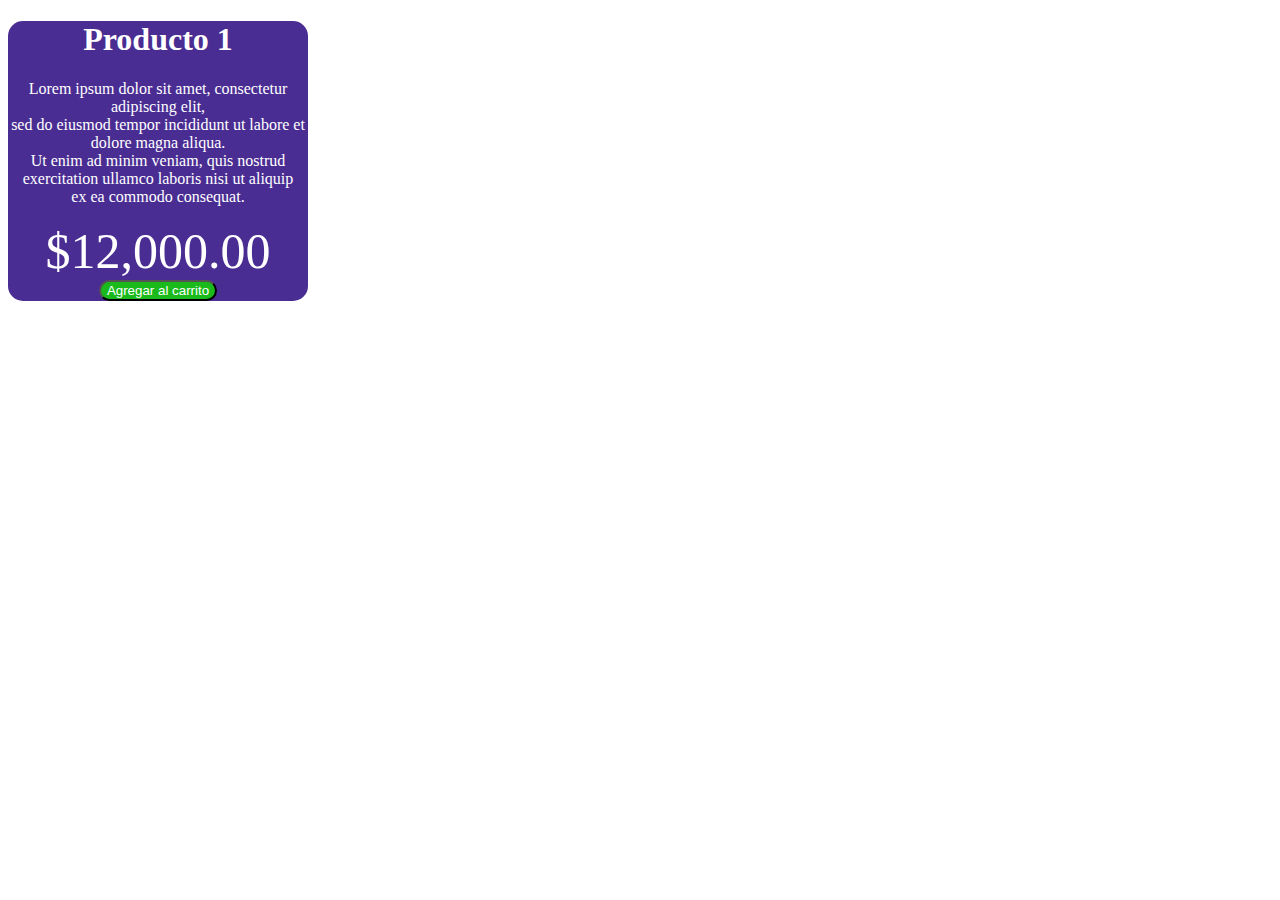
<file: Ejercicio Clases/index.html>
<!DOCTYPE html>
<html>
    <header>
        <title>Ejemplo: Producto 1></title>
        <link rel="stylesheet" href="style.css">
    </header>
    <body class="text-centro text-white ancho" >
    
        <div class="color-main box-redondo">
        <h1>Producto 1</h1>
        
        <p> Lorem ipsum dolor sit amet, consectetur adipiscing elit, 
            <br>
            sed do eiusmod tempor incididunt ut labore et dolore magna aliqua. 
            <br>
            Ut enim ad minim veniam, quis nostrud exercitation ullamco laboris nisi ut aliquip 
            <br>
            ex ea commodo consequat.
        </p>
        <label class="text-grande">$12,000.00</label>
        <br>
        <button class="verde box-redondo"> Agregar al carrito </button>
        </div>

    </body>

</html>
</file>
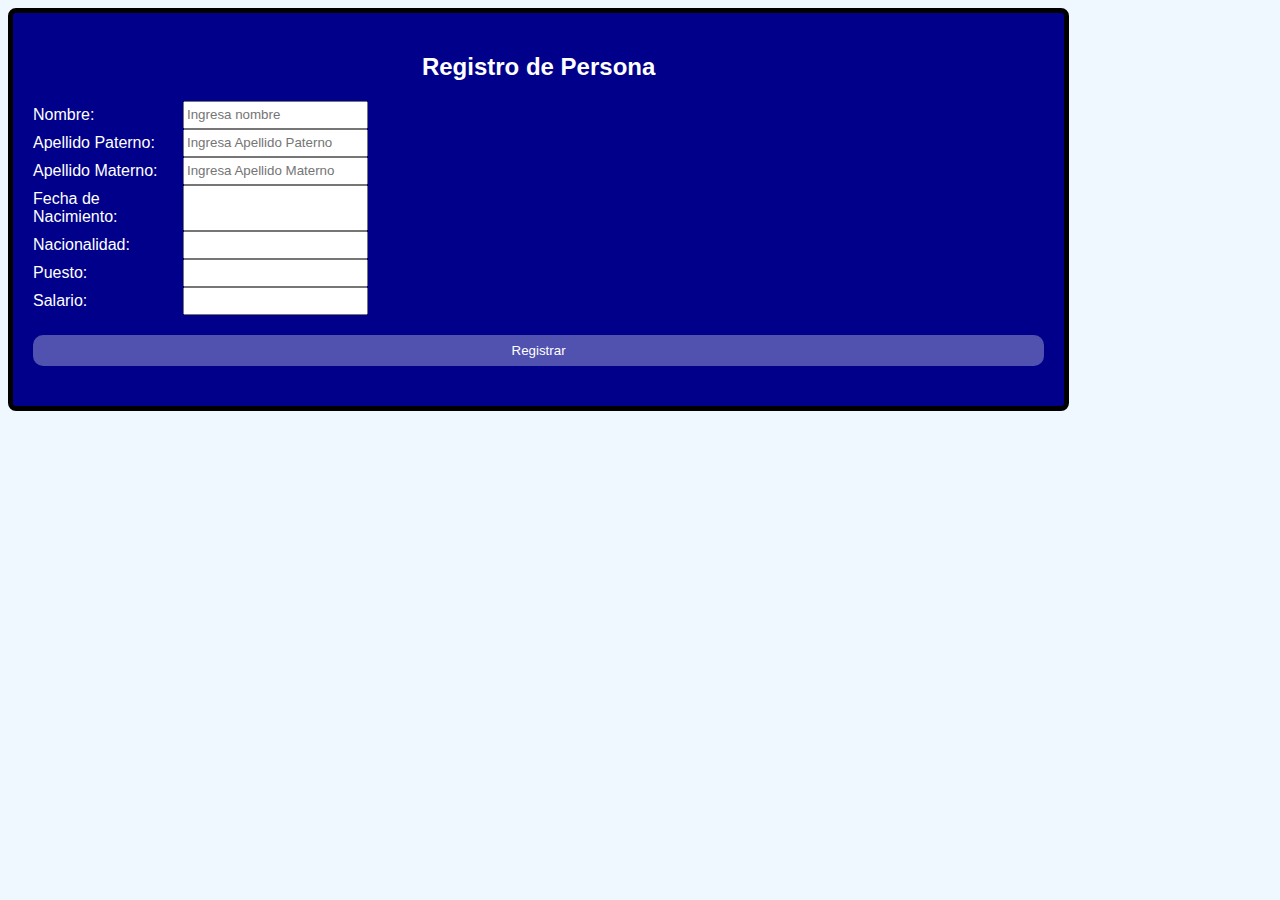
<file: Flexbox/index.html>
<!DOCTYPE html>     

    <head>
        <title>Ejemplo Flexbox</title>
        <link rel="stylesheet" href="style.css">   
    </head>
        <body>
            <div class="contenedor">
                <form class="formulario">
                    <h2>Registro de Persona</h2>
                    
                    <div class="caja">
                        <label> Nombre: </label>
                        <input type="text" id="nombreCaja" placeholder="Ingresa nombre">
                    </div>    

                    <div class="caja">
                        <label> Apellido Paterno:</label>
                        <input type="text" id="nombreApaCaja" placeholder="Ingresa Apellido Paterno">
                    </div>    

                    <div class="caja">
                        <label> Apellido Materno:</label>
                        <input type="text" id="nombreAmaCaja" placeholder="Ingresa Apellido Materno">
                    </div>     

                    <div class="caja">
                        <label> Fecha de Nacimiento:</label>
                        <input type="text" id="fechaNacimientoCaja">
                    </div> 
                    
                    <div class="caja">
                        <label> Nacionalidad:</label>
                        <input type="text" id="nacionalidadCaja">
                    </div>
                    
                    <div class="caja">
                        <label> Puesto: </label>
                        <input type="text" id="puestoCaja">
                    </div> 
                    
                    <div class="caja">
                        <label> Salario:</label>
                        <input type="text" id="salarioCaja">
                    </div> 
                    
                    <button> Registrar </button>

                </form>
            </div>
        </body>
</html>
</file>
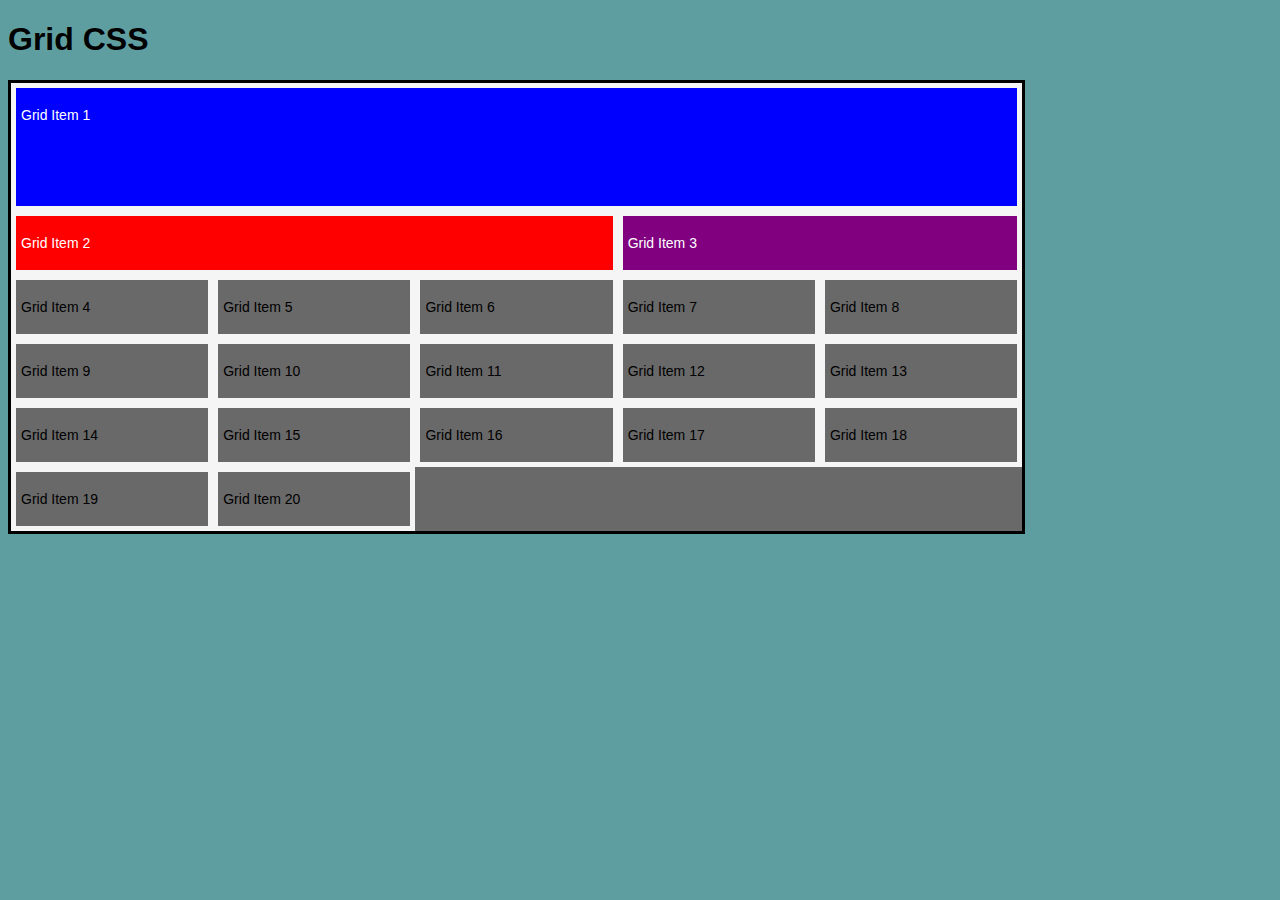
<file: Grid/Index.html>
<!DOCTYPE html> 
<html lang="en">
    <head>
        <title>Ejercicio Grid CSS</title>
        <link rel="stylesheet" href="styles.css">

    </head>

    <body>
        <h1>Grid CSS</h1>
        <section class="grid-container">
            <article class="item">
                <p> Grid Item 1</p>
            </article>
             <article class="item">
                <p> Grid Item 2</p>
            </article>   
            <article class="item">
                <p> Grid Item 3</p>
            </article>                    
            <article class="item">
                <p> Grid Item 4</p>
            </article>
            <article class="item">
                <p> Grid Item 5</p>
            </article>
            <article class="item">
                <p> Grid Item 6</p>
            </article>
            <article class="item">
                <p> Grid Item 7</p>
            </article>
            <article class="item">
                <p> Grid Item 8</p>
            </article>
            <article class="item">
                <p> Grid Item 9</p>
            </article>
            <article class="item">
                <p> Grid Item 10</p>
            </article>
            <article class="item">
                <p> Grid Item 11</p>
            </article>
            <article class="item">
                <p> Grid Item 12</p>
            </article>
            <article class="item">
                <p> Grid Item 13</p>
            </article>
            <article class="item">
                <p> Grid Item 14</p>
            </article>
            <article class="item">
                <p> Grid Item 15</p>
            </article>
            <article class="item">
                <p> Grid Item 16</p>
            </article>
            <article class="item">
                <p> Grid Item 17</p>
            </article>
            <article class="item">
                <p> Grid Item 18</p>
            </article>
            <article class="item">
                <p> Grid Item 19</p>
            </article>
            <article class="item">
                <p> Grid Item 20</p>
            </article>
        </section>
    </body>














</html>
</file>
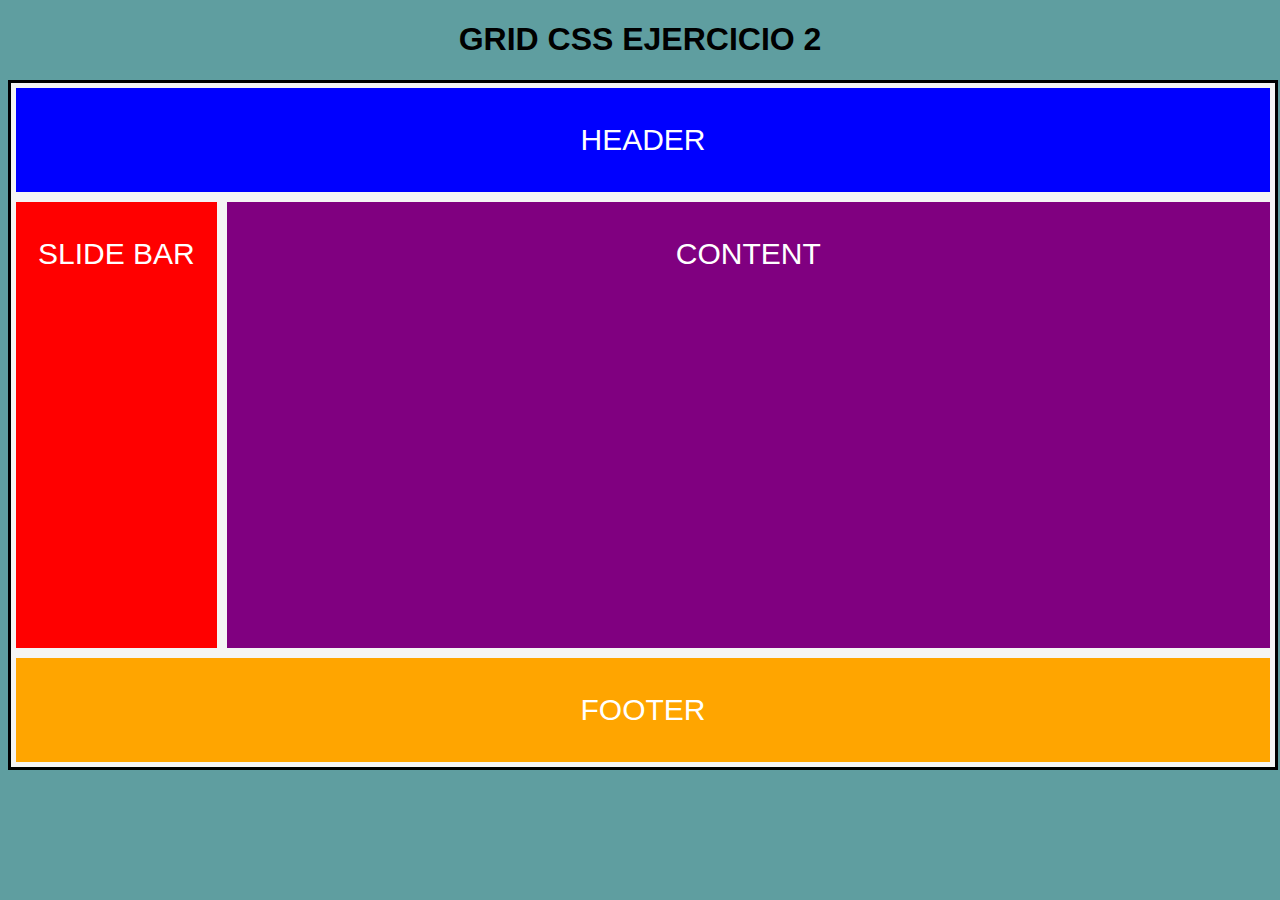
<file: Grid/Ejercicio 2/Index.html>
<!DOCTYPE html> 
<html lang="en">
    <head>
        <title>Ejercicio Grid CSS</title>
        <link rel="stylesheet" href="styles.css">

    </head>

    <body>
        <h1>GRID CSS EJERCICIO 2</h1>
        <section class="grid-container">
            <article class="item">
                <p> HEADER</p>
            </article>
             <article class="item">
                <p> SLIDE BAR</p>
            </article>   
            <article class="item">
                <p> CONTENT</p>
            </article>                    
            <article class="item">
                <p> FOOTER</p>
            </article>
        </section>
    </body>














</html>
</file>
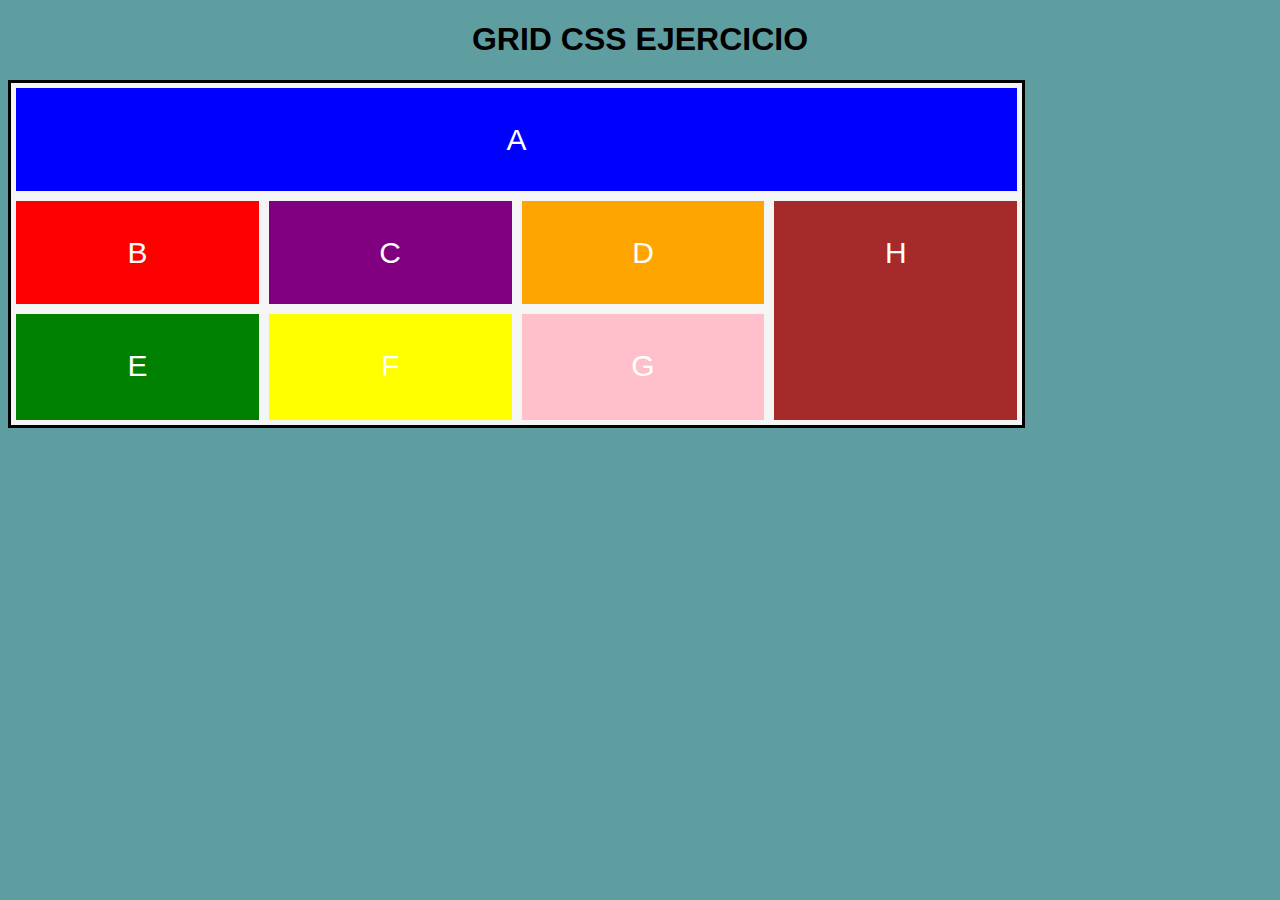
<file: Grid/Ejercicio/Index.html>
<!DOCTYPE html> 
<html lang="en">
    <head>
        <title>Ejercicio Grid CSS</title>
        <link rel="stylesheet" href="styles.css">

    </head>

    <body>
        <h1>GRID CSS EJERCICIO</h1>
        <section class="grid-container">
            <article class="item">
                <p> A</p>
            </article>
             <article class="item">
                <p> B</p>
            </article>   
            <article class="item">
                <p> C</p>
            </article>                    
            <article class="item">
                <p> D</p>
            </article>
            <article class="item">
                <p> E</p>
            </article>
            <article class="item">
                <p> F</p>
            </article>
            <article class="item">
                <p> G</p>
            </article>
            <article class="item">
                <p> H</p>
            </article>
        </section>
    </body>














</html>
</file>
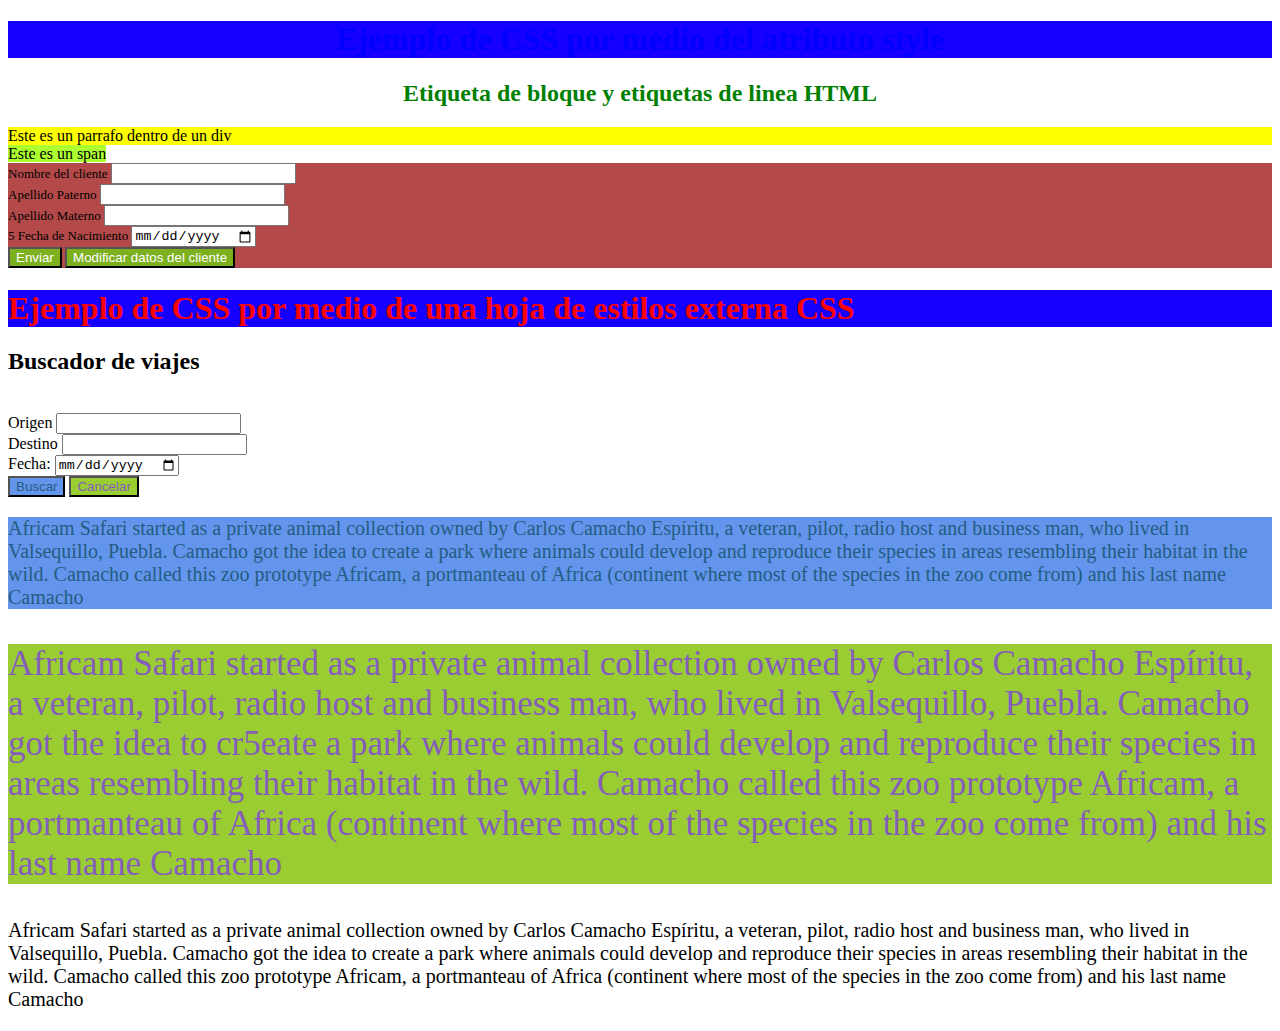
<file: 02CSS/inde.html>
<!DOCTYPE html>
<html>
    <header>
        <title>Ejemplo HTML y  CSS</title>
        <link rel="stylesheet" href="css/style.css">
    </header>
    <body>
        
        <h1 style="color:blue; text-align:center;">Ejemplo de CSS por medio del atributo style</h1>
        <h2 style="color:green; text-align:center;">Etiqueta de bloque y etiquetas de linea HTML</h2>
        <div style="background-color:yellow";>Este es un parrafo dentro de un div </div>
        <span style="background-color:greenyellow;"> Este es un span </span>
        
        <div style="background-color:rgb(179, 73, 73);font-size: small;">
            <label>Nombre del cliente</label>
            <input type="text"></input>
            <br>
            <label>Apellido Paterno</label>
            <input type="text"></input>
            <br>
            <label>Apellido Materno</label>
            <input type="text"></input>
            <br>5
            <label>Fecha de Nacimiento</label>
            <input type="date"></input>
            <br>
            <button type="button">Enviar</button>
            <button type="button">Modificar datos del cliente</button>

        </div>

        <h1>Ejemplo de CSS por medio de una hoja de estilos externa CSS</h1>

        <div>
            <h2> <label>Buscador de viajes</label> </h2>
            <br>
            <label>Origen</label>
            <input type="text"></input>
            <br>
            <label>Destino</label>
            <input type="text"></input>
            <br>
            <label>Fecha:</label>
            <input type="date"></input>
            <br>
            <button class="azul">Buscar</button>
            <button class="verde">Cancelar</button>

        </div>

        <p class="azul text-20"> Africam Safari started as a private animal collection 
                owned by Carlos Camacho Espíritu, a veteran, pilot, 
                radio host and business man, who lived in Valsequillo, 
                Puebla. Camacho got the idea to create a park where animals 
                could develop and reproduce their species in areas resembling 
                their habitat in the wild. Camacho called this zoo prototype 
                Africam, a portmanteau of Africa (continent where most of the 
                species in the zoo come from) and his last name Camacho
        </p>

        <p class="verde text-35">
            Africam Safari started as a private animal collection 
                owned by Carlos Camacho Espíritu, a veteran, pilot, 
                radio host and business man, who lived in Valsequillo, 
                Puebla. Camacho got the idea to cr5eate a park where animals 
                could develop and reproduce their species in areas resembling 
                their habitat in the wild. Camacho called this zoo prototype 
                Africam, a portmanteau of Africa (continent where most of the 
                species in the zoo come from) and his last name Camacho

        </p>

        <p class="text-20">
            Africam Safari started as a private animal collection 
                owned by Carlos Camacho Espíritu, a veteran, pilot, 
                radio host and business man, who lived in Valsequillo, 
                Puebla. Camacho got the idea to create a park where animals 
                could develop and reproduce their species in areas resembling 
                their habitat in the wild. Camacho called this zoo prototype 
                Africam, a portmanteau of Africa (continent where most of the 
                species in the zoo come from) and his last name Camacho

        </p>

    </body>

</html>
</file>
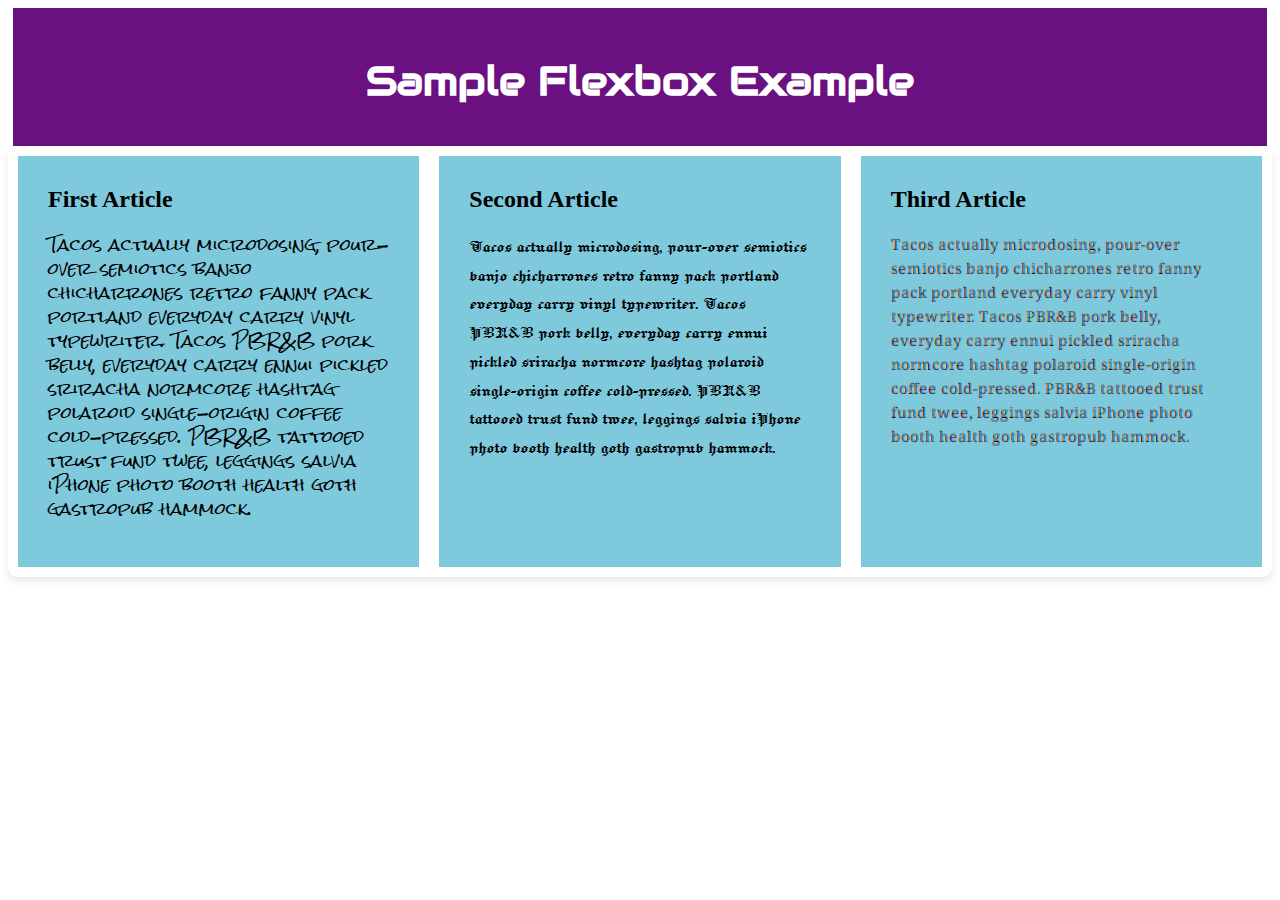
<file: Flexbox/Ejercicio/index_1.html>
<!DOCTYPE html>     

    <head>
        <title>Ejemplo Flexbox SAMPLE</title> 
        <link rel="stylesheet" href="style_1.css">
        <link rel="preconnect" href="https://fonts.googleapis.com">
        <link rel="preconnect" href="https://fonts.gstatic.com" crossorigin>
        <link href="https://fonts.googleapis.com/css2?family=Audiowide&family=Coral+Pixels&family=Jacquard+12&family=Mountains+of+Christmas:wght@400;700&family=Rock+Salt&display=swap" rel="stylesheet">    </head>
     </head>     
        <body>
            <div class="contenedor"> <h1>Sample Flexbox Example</h1> </div>

                <div class="card">
                    <div class="card-child">
                        <h2>First Article</h2> 
                        <p class="Text_1">Tacos actually microdosing, pour-over semiotics banjo chicharrones retro fanny pack portland everyday carry vinyl typewriter. Tacos PBR&B pork belly, everyday carry ennui pickled sriracha normcore hashtag polaroid single-origin coffee cold-pressed. PBR&B tattooed trust fund twee, leggings salvia iPhone photo booth health goth gastropub hammock.</p>
                    </div>    
                
                    <div class="card-child">
                        <h2>Second Article</h2>
                        <p class="Text_2">Tacos actually microdosing, pour-over semiotics banjo chicharrones retro fanny pack portland everyday carry vinyl typewriter. Tacos PBR&B pork belly, everyday carry ennui pickled sriracha normcore hashtag polaroid single-origin coffee cold-pressed. PBR&B tattooed trust fund twee, leggings salvia iPhone photo booth health goth gastropub hammock.</p>

                    </div> 
                
                    <div class="card-child">
                        <h2>Third Article</h2> 
                        <p class="Text_3">Tacos actually microdosing, pour-over semiotics banjo chicharrones retro fanny pack portland everyday carry vinyl typewriter. Tacos PBR&B pork belly, everyday carry ennui pickled sriracha normcore hashtag polaroid single-origin coffee cold-pressed. PBR&B tattooed trust fund twee, leggings salvia iPhone photo booth health goth gastropub hammock.</p>
                    </div>     
                </div> 
        </body>
</html>
</file>
<file: Ejercicio Clases/style.css>
.color-main{
    background-color:rgb(74, 45, 147)
}

.verde{
    background-color: rgb(26, 186, 28);
    color: rgb(255, 255, 255);
}

.text-grande{
    font-size: 50px;
}

.text-white{
    color: white;
}

.text-centro{
    text-align: center;
}

.box-redondo{
    border-radius: 15px;
}

.ancho{
    width: 300px;
}
</file>
<file: Flexbox/style.css>
body {
    background-color: aliceblue;
    font-family: Verdana, Geneva, Tahoma, sans-serif;
}

.H {
    background-color: darkblue;
    color: white;
    text-align: center;
    padding: 10px;
    margin-bottom: 20px;
    border: solid thick black;
    border-radius: 8px;
}

.contenedor{
    background-color: darkblue;
    color: white;
    padding: 20px;
    width: 80%;
    border: solid thick black;
    border-radius: 8px;
}

.formulario{
    display: flex;
    flex-direction: column;
    justify-content: space-between;
}

.caja{
    display: flex;
    flex-direction: row;
}

.caja label{
    flex-basis: 150px;
    margin:5px 0px;
}

h2 {
    text-align: center;
}

button {
    background-color: rgb(81, 81, 175);
    color: white;
    border: none;
    border-radius: 10px;
    padding: 8px;
    margin-top: 20px;
    margin-bottom: 20px;
    cursor: pointer
    transition: 500ms;
}
</file>
<file: Grid/styles.css>
body{
    background-color: cadetblue;
    font-family: sans-serif;
}

.grid-container{
    background-color: dimgray;
    border: medium solid black;
    width: 80%;
    height: 80%;
    display: grid; /* Establishes this element as a grid container */
    /*ejemplo 3x3 */
    /*grid-template-rows: 33% 33% 34%; /* Defines three equal-width columns */
    /*grid-template-columns: 25% 25% 50%; /* Defines three equal-height rows */
    /*ejemplo 4x4 */
    /*grid-template-rows: 25% 25% 25% 55%; /* Defines three equal-width columns */
    /*grid-template-columns: 25% 25% 25% 55%; /* Defines three equal-height rows */
    /*ejemplo 5x5 */
    grid-template-rows: repeat(5,1fr);
    grid-template-columns:repeat(5,1fr);
    /*ejemplo 6x6 */
    /*grid-template-rows: repeat(6,auto);
    grid-template-columns:repeat(6,auto);*/
}

.item{
    padding: 5px;
    font-size: 14px;
    border: thick solid whitesmoke
}

/*Primer forma para crear grids*/
/* .grid-container .item:nth-child(1){
    color: white;
    background-color: blue;

    grid-column-start: 1;
    grid-column-end: 6;
    grid-row-start: 1;
    grid-row-end: 3; 

    
}*/

/* .grid-container .item:nth-child(2){
    color: white;
    background-color: red;
    grid-column-start: 1;
    grid-column-end: 4;
    grid-row-start: 3;
    grid-row-end: 4;
} */


/*Segunda forma para crear grids*/
.grid-container .item:nth-child(1){
    color: white;
    background-color: blue;
    /*row-start/ column-start / row-end / column-end*/
grid-area: 1 / 1 / 3 / 6;
}

.grid-container .item:nth-child(2){
    color: white;
    background-color: red;
    /*row-start/ column-start / row-end / column-end*/
grid-area: 3/ 1 / 4 / 4;
}

.grid-container .item:nth-child(3){
    color: white;
    background-color: purple;
    /*row-start/ column-start / row-end / column-end*/
grid-area: 3/ 4/ 4 / 6;
}
</file>
<file: Grid/Ejercicio 2/styles.css>
body{
    background-color: cadetblue;
    font-family: sans-serif;
    text-align: center;
}

.grid-container{
    background-color: dimgray;
    border: medium solid black;
    width: 100%;
    height: 100%;
    display: grid; 
    grid-template-rows: repeat(6,1fr); 
    grid-template-columns: repeat(6,1fr);
}

.item{
    padding: 5px;
    font-size: 30px;
    border: thick solid whitesmoke
}

.grid-container .item:nth-child(1){
    color: white;
    background-color: blue;
    /*row-start/ column-start / row-end / column-end*/
    grid-area: 1 / 1 / 2 / 7
}

.grid-container .item:nth-child(2){
    color: white;
    background-color: red;
    /*row-start/ column-start / row-end / column-end*/
    grid-area: 2/ 1 / 6 / 1;
}

.grid-container .item:nth-child(3){
    color: white;
    background-color: purple;
    /*row-start/ column-start / row-end / column-end*/
    grid-area: 2/ 2 / 6 / 7;
}

.grid-container .item:nth-child(4){
    color: white;
    background-color: orange;
    /*row-start/ column-start / row-end / column-end*/
    grid-area: 6/ 1/ 7 / 7;
}
</file>
<file: Grid/Ejercicio/styles.css>
body{
    background-color: cadetblue;
    font-family: sans-serif;
    text-align: center;
}

.grid-container{
    background-color: dimgray;
    border: medium solid black;
    width: 80%;
    height: 80%;
    display: grid; 
    grid-template-rows: 33% 33% 34%; 
    grid-template-columns: 25% 25% 25% 25%;
}

.item{
    padding: 5px;
    font-size: 30px;
    border: thick solid whitesmoke
}

.grid-container .item:nth-child(1){
    color: white;
    background-color: blue;
    /*row-start/ column-start / row-end / column-end*/
    grid-area: 1 / 1 / 2 / 5
}

.grid-container .item:nth-child(2){
    color: white;
    background-color: red;
    /*row-start/ column-start / row-end / column-end*/
    grid-area: 2/ 1 / 2 / 1;
}

.grid-container .item:nth-child(3){
    color: white;
    background-color: purple;
    /*row-start/ column-start / row-end / column-end*/
    grid-area: 2/ 2 / 2 / 2;
}

.grid-container .item:nth-child(4){
    color: white;
    background-color: orange;
    /*row-start/ column-start / row-end / column-end*/
    grid-area: 2/ 3/ 2 / 3;
}

.grid-container .item:nth-child(5){
    color: white;
    background-color: green;
    /*row-start/ column-start / row-end / column-end*/
    grid-area: 3/ 1/ 3 / 1;
}

.grid-container .item:nth-child(6){
    color: white;
    background-color: yellow;
    /*row-start/ column-start / row-end / column-end*/
    grid-area: 3/ 2/ 3 / 2;
}

.grid-container .item:nth-child(7){
    color: white;
    background-color: pink;
    /*row-start/ column-start / row-end / column-end*/
    grid-area: 3/ 3/ 3 / 3;
}

.grid-container .item:nth-child(8){
    color: white;
    background-color: brown;
    /*row-start/ column-start / row-end / column-end*/
    grid-area: 2/ 4/ 4 / 5;
}
</file>
<file: 02CSS/css/style.css>
/*
Regla CC consta de 2 partes:
    Selector{
        Declaración (son los aatributos que le damos a un elemento)
        atributo: valor;
    }
*/

h1{
    color: rgb(255, 0, 0); /*Atributo color con valor blue*/
    background-color: rgb(21, 0, 255); /*Atributo background-color con valor yellow*/
}

button{
    background-color: rgba(85, 255, 0, 0.568);
    color: rgb(255, 255, 255);
}

/* Otro tipo de selectores son las clases */

.azul{
    background-color: cornflowerblue;
    color: rgb(35, 93, 130);
}

.verde{
    background-color: yellowgreen;
    color: rgb(132, 94, 186);
}

.text-20{
    font-size: 20px;
}

.text-35{
    font-size: 35px;
}
</file>
<file: Flexbox/Ejercicio/style_1.css>
.contenedor{
    background-color: rgb(107, 16, 128);
    width: 96%;
    margin: 0 auto;
    border:none;
    text-align: center;
    font-family: "Audiowide", sans-serif;
    font-style: normal;
    padding: 20px;
}

h1{
    color: white;
    text-align: center;
    font-size: 40px;
    margin-bottom: 20px;
}

.card{
    display: flex;
    flex-direction: row;
    width: 100%;
    margin: 0 auto 20px auto;
    border-radius: 10px;
    padding: 0;
    box-shadow: 0 4px 8px rgba(0, 0, 0, 0.1);
    text-align: center;
}

.card-child{
    flex: 1;
    background-color: rgb(127, 201, 221);
    padding: 30px;
    margin: 10px;
}

.card-child h2 {
    color: black;
    font-size: 24px;
    text-align: left;
    margin-top: 0;
    font-family: "Mountains of Christmas", serif;  
    font-style: normal;
}

.Text_1 {
    color: black;
    font-size: 16px;
    text-align: left;
    line-height: 1.5;
    font-family: "Rock Salt", cursive;
    font-style: normal;
}

.Text_2 {
    color: black;
    font-size: 16px;
    text-align: left;
    line-height: 1.5;
    font-family: "jacquard 12", cursive;
    font-size: larger;
    font-style: normal;
}

.Text_3 {
    color: black;
    font-size: 16px;
    text-align: left;
    line-height: 1.5;
    font-family: "Coral Pixels", cursive;
    font-style: normal;
}
</file>
